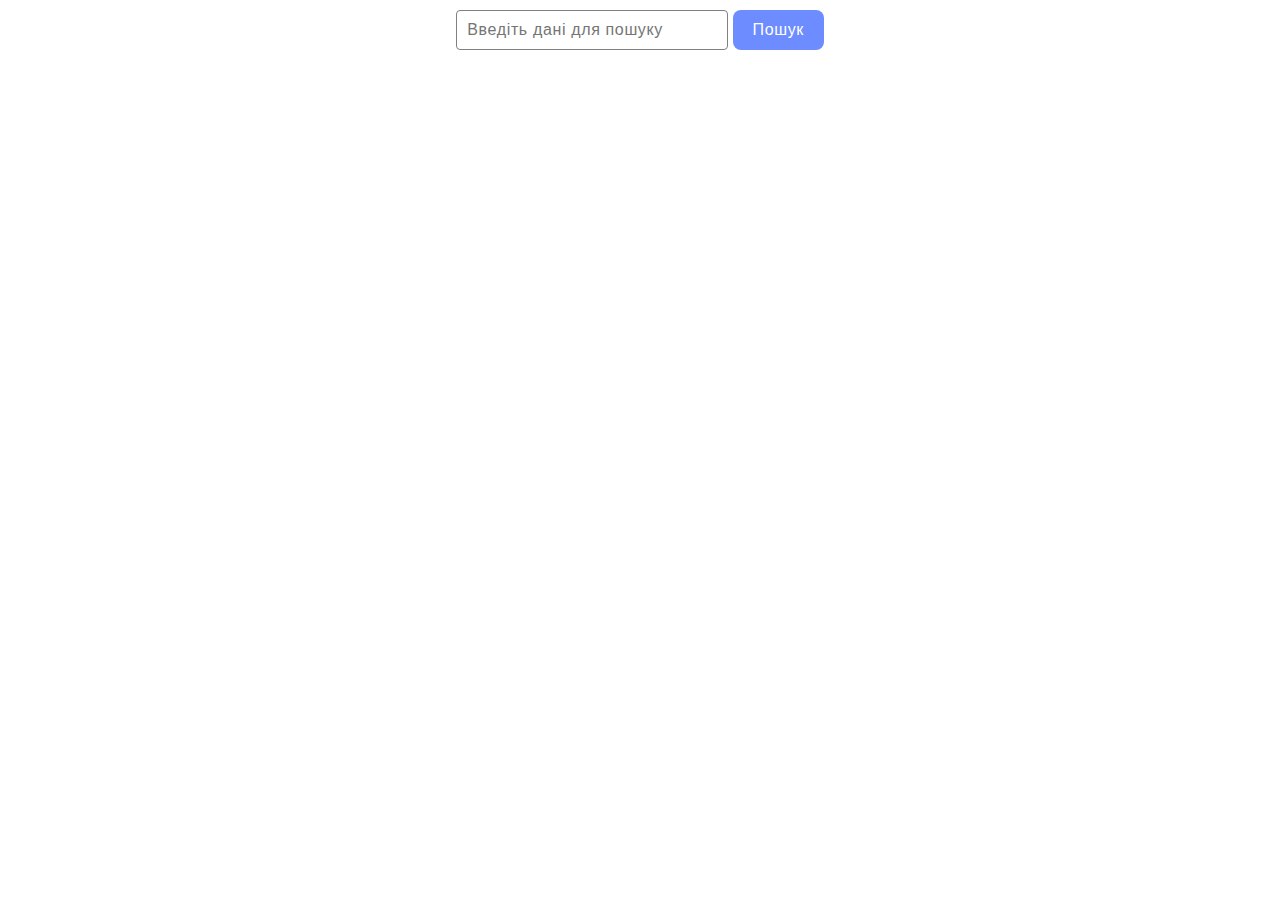
<file: src/index.html>
<!DOCTYPE html>
<html lang="en">
  <head>
    <meta charset="UTF-8" />
    <link rel="icon" type="image/svg+xml" href="/favicon.svg" />
    <meta name="viewport" content="width=device-width, initial-scale=1.0" />
    <title>goit-js-hw-12</title>
    <link rel="stylesheet" href="./css/styles.css" />
  </head>
  <body>
    <section class="search-section">
    
      <div class="search-container">
        <form class="search-form" name="searchImageForm">
          <div class="input-group mb-3">
            <input class="form-control" type="text" name="searchKeyword"
              placeholder="Введіть дані для пошуку" required aria-label="Search images" aria-describedby="button-addon2">
            <button class="search-btn" type="submit" id="button-addon2">Пошук</button>
    
          </div>
        </form>
      </div>
    </section>
    
    <section class="gallery-section">
      <div class="gallery-container">
        <div class="gallery row row-cols-1 row-cols-sm-2 row-cols-md-3 g-3">
          <span class="loader is-hidden"></span>

          <ul class="gallery-list"></ul>

          <button type="button" class="gallery-btn is-hidden">Load more</button>
          
        </div>
      </div>
    </section>

    
    

    <script type="module" src="./main.js"></script>
  </body>
</html>
</file>
<file: src/css/styles.css>
/**
  |============================
  | include css partials with
  | default @import url()
  |============================
*/
@import url('./reset.css');
@import url('./vite-promo.css');
@import url('./header.css');

/* @import 'izitoast/dist/css/iziToast.min.css';
@import 'simplelightbox/dist/simple-lightbox.min.css'; */

:root {
  font-family: Inter, Avenir, Helvetica, Arial, sans-serif;
  font-size: 16px;
  line-height: 24px;
  font-weight: 400;

  color: #242424;
  background-color: rgba(255, 255, 255, 0.87);

  font-synthesis: none;
  text-rendering: optimizeLegibility;
  -webkit-font-smoothing: antialiased;
  -moz-osx-font-smoothing: grayscale;
  -webkit-text-size-adjust: 100%;
}

/* завантаження картинки */
.loader {
  width: 48px;
  height: 48px;
  border-radius: 50%;
  display: inline-block;
  position: relative;
  border: 3px solid;
  border-color: #FFF #FFF transparent transparent;
  box-sizing: border-box;
  animation: rotation 1s linear infinite;

  .gallery-section & {
    position: fixed;
    top: 50%;
    left: 50%;
    transform: translate(-50%, -50%);
  }

  &.is-hidden {
    opacity: 0;
    visibility: hidden;
    pointer-events: none;
  }
}

.loader::after,
.loader::before {
  content: '';
  box-sizing: border-box;
  position: absolute;
  left: 0;
  right: 0;
  top: 0;
  bottom: 0;
  margin: auto;
  border: 3px solid;
  border-color: transparent transparent #FF3D00 #FF3D00;
  width: 40px;
  height: 40px;
  border-radius: 50%;
  box-sizing: border-box;
  animation: rotationBack 0.5s linear infinite;
  transform-origin: center center;
}

.loader::before {
  width: 32px;
  height: 32px;
  border-color: #FFF #FFF transparent transparent;
  animation: rotation 1.5s linear infinite;
}

@keyframes rotation {
  0% {
    transform: rotate(0deg);
  }

  100% {
    transform: rotate(360deg);
  }
}

@keyframes rotationBack {
  0% {
    transform: rotate(0deg);
  }

  100% {
    transform: rotate(-360deg);
  }
}
/* -------*/

/*----input----*/
.search-container {
  margin-top: 10px;
  margin-bottom: 10px;
  text-align: center;
}

.form-control {
  border: 1px solid #808080;
  border-radius: 4px;
  width: 272px;
  height: 40px;
  padding: 10px;
  box-sizing: border-box;
  font-family: var(--font-family);
  font-weight: 400;
  font-size: 16px;
  line-height: 1.50;
  letter-spacing: 0.04em;
  color: #808080;
}

.form-control:hover,
.form-control:focus,
.form-control:active {
  border: 1px solid #4E75FF;
}

button {
  padding: 8px 16px;
  background-color: #007bff;
  border: none;
  border-radius: 8px;
  width: 91px;
  font-family: var(--font-family);
  font-weight: 500;
  font-size: 16px;
  line-height: 1.50;
  letter-spacing: 0.04em;
  color: #fff;
}

button {
  background-color: #6c8cff;
}

.is-hidden {
  opacity: 0;
  visibility: hidden;
  pointer-events: none;
}
/*------*/

/*img*/

.image-card img {
  display: block;
  object-fit: cover;
  width: 360px;
  height: 152px;
}

.gallery-list {
  margin: 0 auto;
  display: flex;
  flex-wrap: wrap;
  gap: 20px;
  width: 1128px;
}

.image-card {
  list-style: none;
  width: calc((100% - 24px * 2) / 3);
  border: 1px solid #808080;
}

.image-descr {
  justify-content: center;
  display: flex;
  gap: 15px; 
}

.image-descr-det {
  display: flex;
  flex-direction: column;
  align-items: center;
}

/*-------*/
/*---Load more ----*/
.gallery-btn{
  width: 125px;
  display: block;
  margin: 32px auto 44px auto;
  background-color: #4e75ff;;
}
</file>
